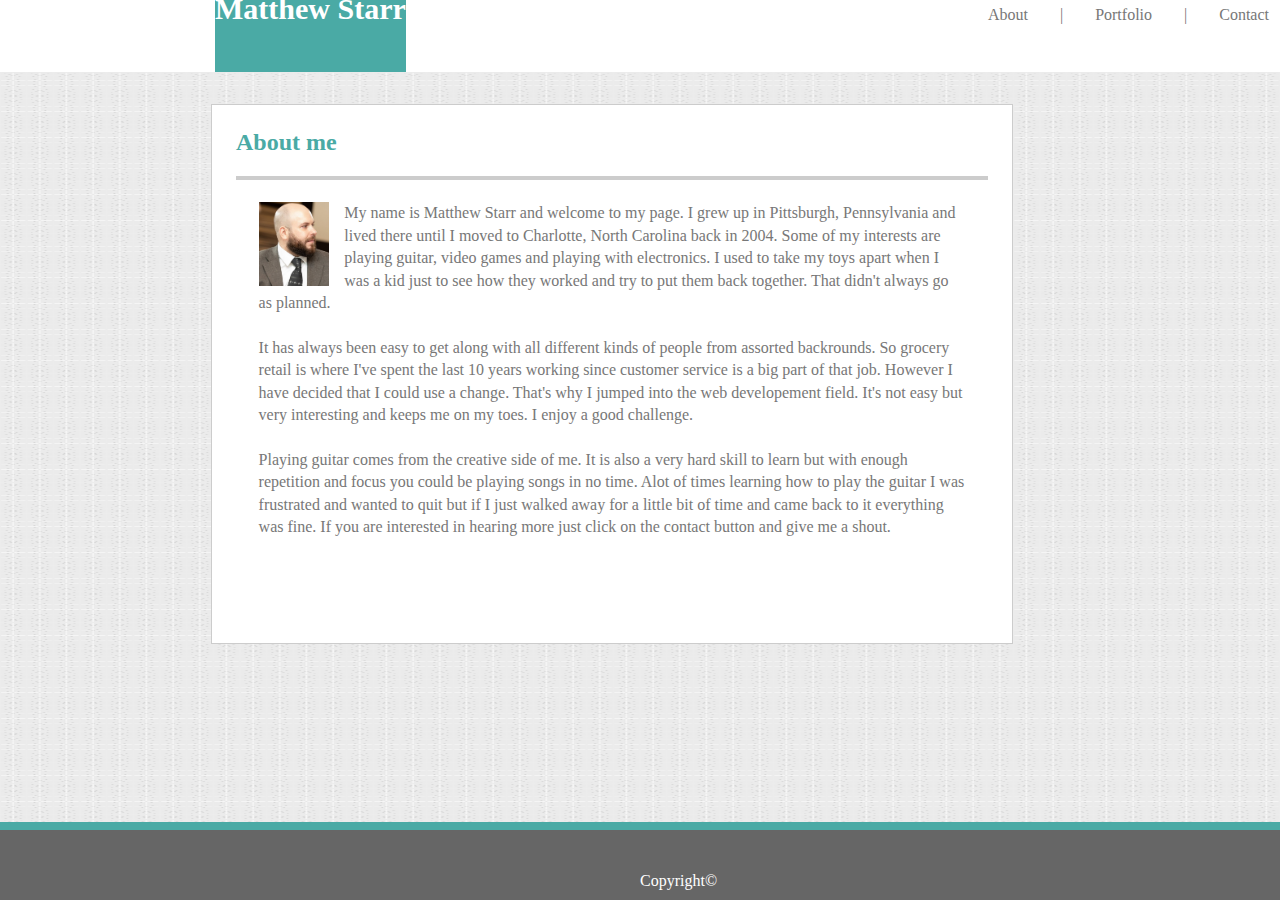
<file: index.html>
<!Doctype html>

<html lang="en">

<head>
    <title>Portfolio</title>
    <meta charset="utf-8">
    <link rel="stylesheet" type="text/css" href="./assets/css/style.css" />
</head>



<body>
    <header>
        <ul>
            <li>
                <h1 id="name">Matthew Starr</h1>
            </li>
            <li><a href="contact.html">Contact</a></li>
            <li><a href="line">|</a></li>
            <li><a href="portfolio.html">Portfolio</a></li>
            <li><a class="line">|</a></li>
            <li><a href="#about"> About </a></li>
        </ul>
    </header>
    <div id="box">
        <div id="card">
            <div id="bodyCard">
                <h2>About me</h2>
                <div id="border"></div>

                <p><img class="profile" src="./assets/images/profile_pic.jpeg" alt="Profile Picture"/>My name is Matthew Starr and welcome to
                    my page. I grew up in Pittsburgh, Pennsylvania and lived there until I moved to Charlotte, North
                    Carolina back in 2004.
                    Some of my interests are playing guitar, video games and playing with electronics. I used to take my
                    toys apart when I was a kid just to see how they worked and try to put them back together. That
                    didn't always go as planned.
                    <br>
                    <br>

                    It has always been easy to get along with all different kinds of people from assorted backrounds. So
                    grocery retail is where I've spent the last 10 years working since customer service is a big part of
                    that job. However I have decided that I could use a change. That's why I jumped into the web
                    developement field. It's not easy but very interesting and keeps me on my toes. I enjoy a good
                    challenge.
                    <br>
                    <br>
                    Playing guitar comes from the creative side of me. It is also a very hard skill to learn but with
                    enough repetition and focus you could be playing songs in no time. Alot of times learning how to
                    play the guitar I was frustrated and wanted to quit but if I just walked away for a little bit of
                    time and came back to it everything was fine. If you are interested in hearing more just click on
                    the contact button and give me a shout.</p>
            </div>
        </div>
        </div>
        <footer>
            <span id="Copyright">Copyright©</span>
        </footer>

</body>



</html>
</file>
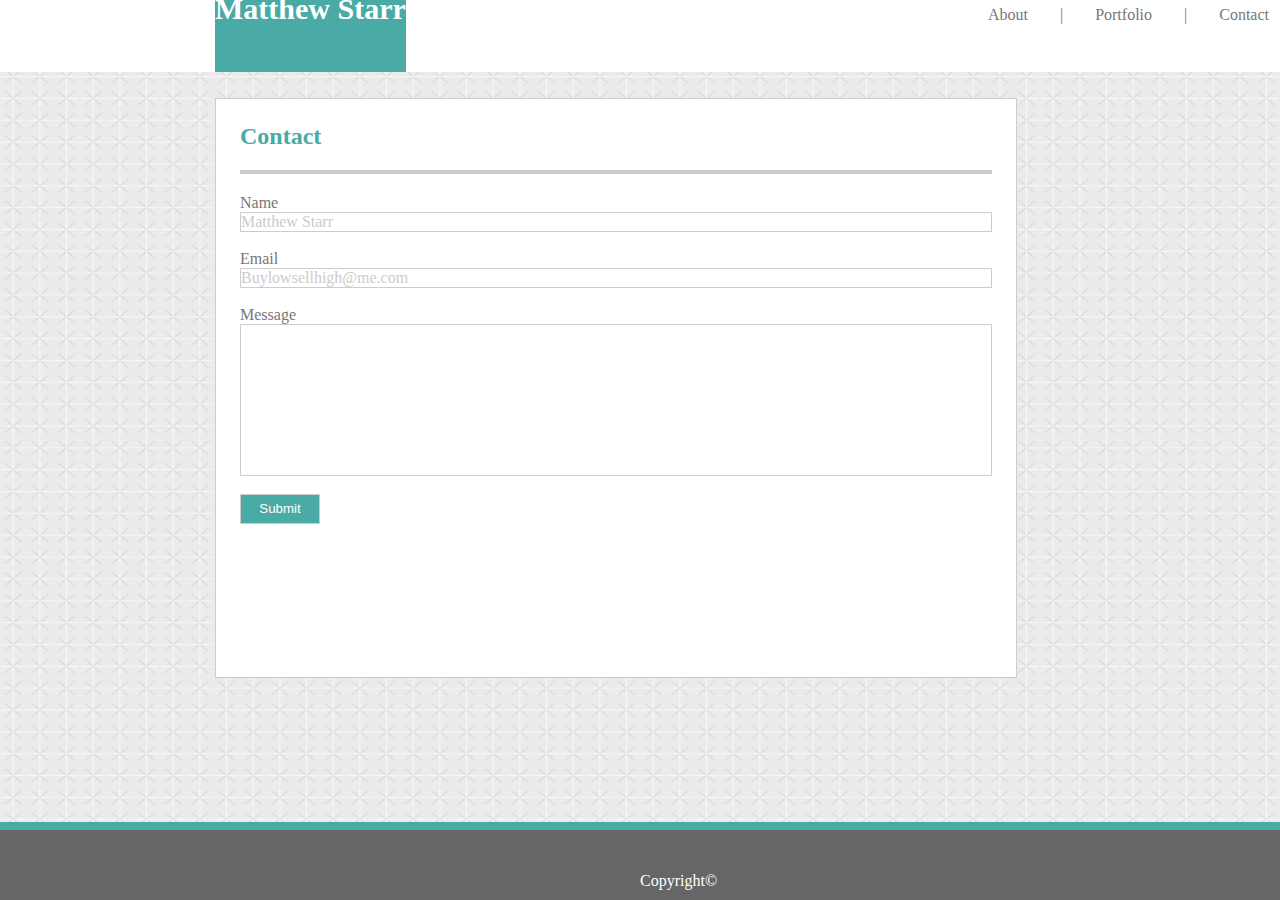
<file: contact.html>
<!DOCTYPE html>

<html lang="en">

<head>
    <title>Portfolio</title>
    <meta charset="utf-8">
    <link rel="stylesheet" type="text/css" href="./assets/css/style.css" />
</head>


<body>

    <header>

        <ul>
            <li>
                <h1 id="name">Matthew Starr</h1>
            </li>
            <li><a href="contact.html">Contact</a></li>
            <li><a href="line">|</a></li>
            <li><a href="portfolio.html">Portfolio</a></li>
            <li><a href="line">|</a></li>
            <li><a href="index.html"> About </a></li>
        </ul>
    </header>
<div id="box"></div>
    <div id="card2">



<div id="bodyCard">
    <h2>Contact</h2>
    <div id="border"></div>
    <div id="Name">Name</div>
    <div id="John">Matthew Starr</div>
    <br>
    <div id="Email">Email</div>
    <div id="Example">Buylowsellhigh@me.com</div>
    <br>
    <div id="Message">Message</div>
    <div id="Empty"></div>
    <br>
    <button id="button">Submit</button>

</div>
</div>

<footer>
        <span id="Copyright">Copyright©</span>
    </footer>

</body>

</html>
</file>
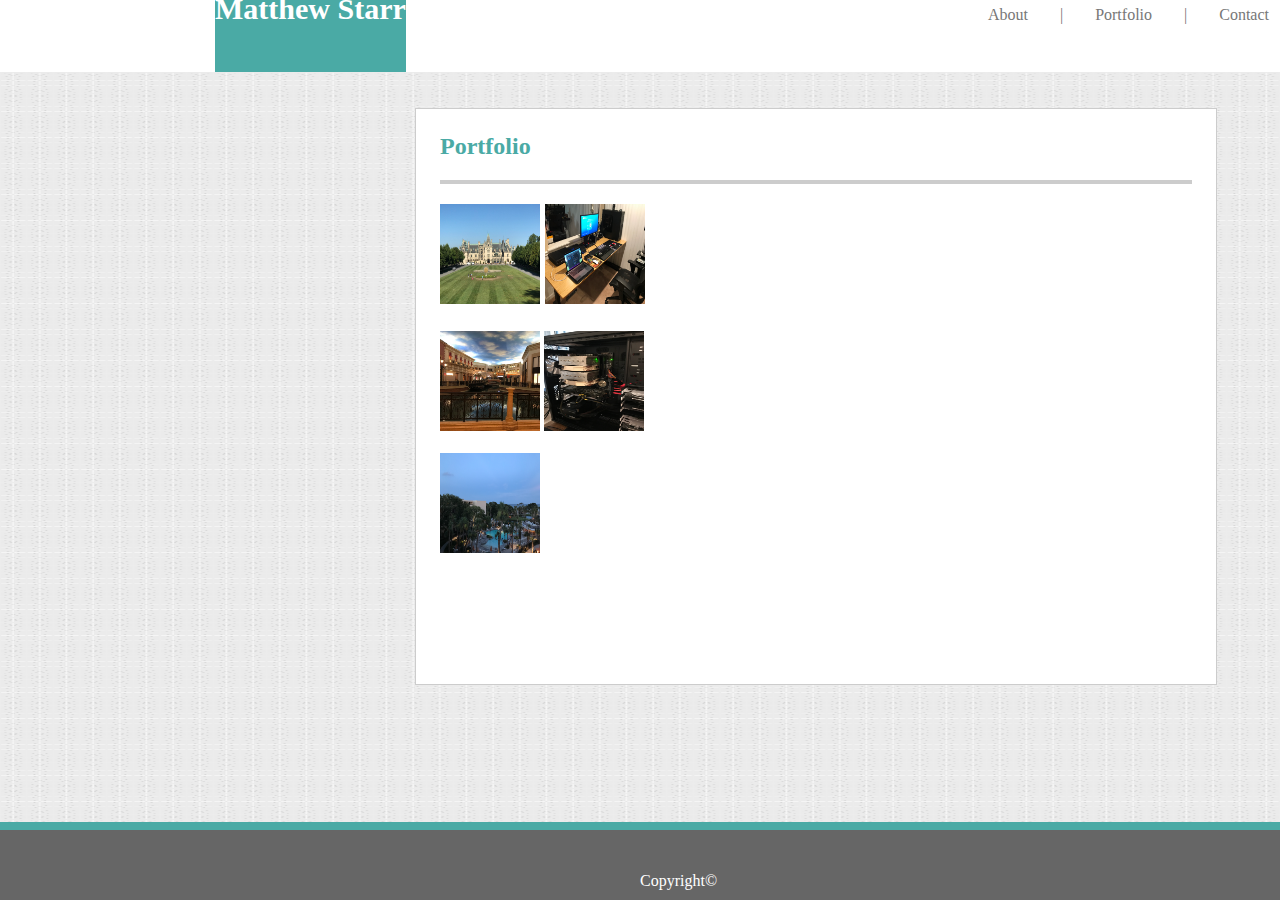
<file: portfolio.html>
<!DOCTYPE html>

<html lang="en">

<head>
    <title>Portfolio</title>
    <meta charset="utf-8">
    <link rel="stylesheet" type="text/css" href="./assets/css/style.css" />
</head>
    <body>
        <header>
            <ul>
                <li>
                <h1 id="name">Matthew Starr</h1>
            </li>
            <li><a href="contact.html">Contact</a></li>
            <li><a href="line">|</a></li>
            <li><a href="portfolio.html">Portfolio</a></li>
            <li><a href="line">|</a></li>
            <li><a href="index.html"> About </a></li>
        </ul>
    </header>
    <div id="box">
        <div id="card2">
            <div id="bodyCard">
                <h2>Portfolio</h2>
                <div id="border"></div>
                <div id="box2">
                    <img class="biltmore" src="./assets/images/biltmore.jpeg" alt="Biltmore Estates Mansion" />
                    <img class="pc" src="./assets/images/IMG_1122.jpeg" alt="Desk and PC" />

                </div>
                <br>
                <div id="box3">
                    <div class="banner">
                        <img class="lv" src="./assets/images/IMG_0675.jpeg" alt="Las Vegas Casino" />
                        <img class="mb" src="./assets/images/IMG_0810.jpeg" alt="Inside of Computer" />
                    </div>
                    <br>
                    <div id="box4">
                        <img class="hh" src="./assets/images/IMG_0135.jpeg" alt="Hilton Head, SC Ocean View" />
                    </div>
                </div>
            </div>
        </div>
    </div>
<footer>
        <span id="Copyright">Copyright©</span>
    </footer>

</body>

</html>
</file>
<file: assets/css/style.css>
h1 {
    background-color: #4aaaa5;
    color: #ffffff;
    border-color: #cccccc;
    font-family: 'Georgia', Times, 'Times New Roman', serif;
    font-size: 30px;
    height: 80px;
    
}

h2 {
    color: #4aaaa5;
    background-color: #ffffff;
    border-color: #cccccc;
    font-family: 'Georgia', Times, 'Times New Roman', serif;
}

p {
    color: #777777;
    line-height: 1.4;
    margin: inherit;

}

footer{
    background-color: #666666;
    border-top: 8px solid #4aaaa5;
    text-align: center;
    position: fixed;
    left: 0;
    bottom: 0;
    width: 100%;
    color: white;
    height: 60px;
    padding-top: 10px;
}
#Copyright{
    position: absolute;
    bottom: 10px;
    
}




body{
    border-color: #dddddd;
    background-image: url("../images/criss-cross.png");
    background-repeat: round;
    margin: -5px;
    
    
}

ul {
    list-style-type: none;
    margin-top: -8px;
    padding: 0;
    overflow: hidden;
    background-color: #ffffff;
    
  }

  li h1 {
      float: left;
  }
  
  li a {
    display: block;
    float: right;
    color: #777777;
    text-align: center;
    padding: 14px 16px;
    text-decoration: none;
    
  }

  #border
  {
      border-style: solid;
      border-bottom-width: 1px;
      margin-bottom: 20px;
      color: #cccccc;
      
  }

  #card
  {
      border-style: solid;
      border-width: 1px;
      color: #cccccc;
      padding-bottom: 10%;
      margin: 2%;
      background-color: white;
      width: 800px;
    }
    #card2
    {border-style: solid;
        border-width: 1px;
        color: #cccccc;
        padding-bottom: 10%;
        margin: 2%;
        background-color: white;
        width: 800px;
        margin-left: 220px;
    }

  #bodyCard
  {
      margin: 3%;
  }
  
  .profile {

      width: 10%;
      float: left;
      margin-right: 15px;
     }

     #box {
        
        position: absolute;
        margin-left: 200px;
        margin-right: 200px;
        


     }

     #name {
         
        margin-top: 0px;
         margin-left: 220px;
         margin-bottom: 0px;
        
     }

     header {
       
        width: 100%;
        margin: -8px;
        margin: auto;
    }

    #Name {
        
        font-family: 'Georgia', Times, 'Times New Roman', serif;
        color: #777777;
    }

    #John {
        
        border: #cccccc;
        border-style: Solid;
        border-width: 1px;


    }
    #Email {
        
        font-family: 'Georgia', Times, 'Times New Roman', serif;
        color: #777777;
    }

    #Example {
        
        border: #cccccc;
        border-style: Solid;
        border-width: 1px;
        
    }

    #Message {
        
        font-family: 'Georgia', Times, 'Times New Roman', serif;
        color: #777777;

    }

    #Empty {
        
        border: #cccccc;
        border-style: Solid;
        height: 150px;
        border-width: 1px;


    }
    #button {
        
        background-color: #4aaaa5; 
        color: white;
        border: #cccccc;
        border-style: solid;
        border-width: 1px;
        height: 30px;
        width: 80px;

    }

    .biltmore {

        height: 100px;
        width: 100px;
        float: left;
    }

    .pc {
        height: 100px;
        width: 100px;
        float: bottom;
        

    }
    .hh {
        height: 100px;
        width: 100px;
    }

     .lv {
        height: 100px;
        width: 100px;
        }

    .mb {
        height: 100px;
        width: 100px;
    }
    .pc {
        padding: 5px;
        margin-top: -5px;
    }
    .banner {
        position:relative;
        width: 90%;
    }
</file>
